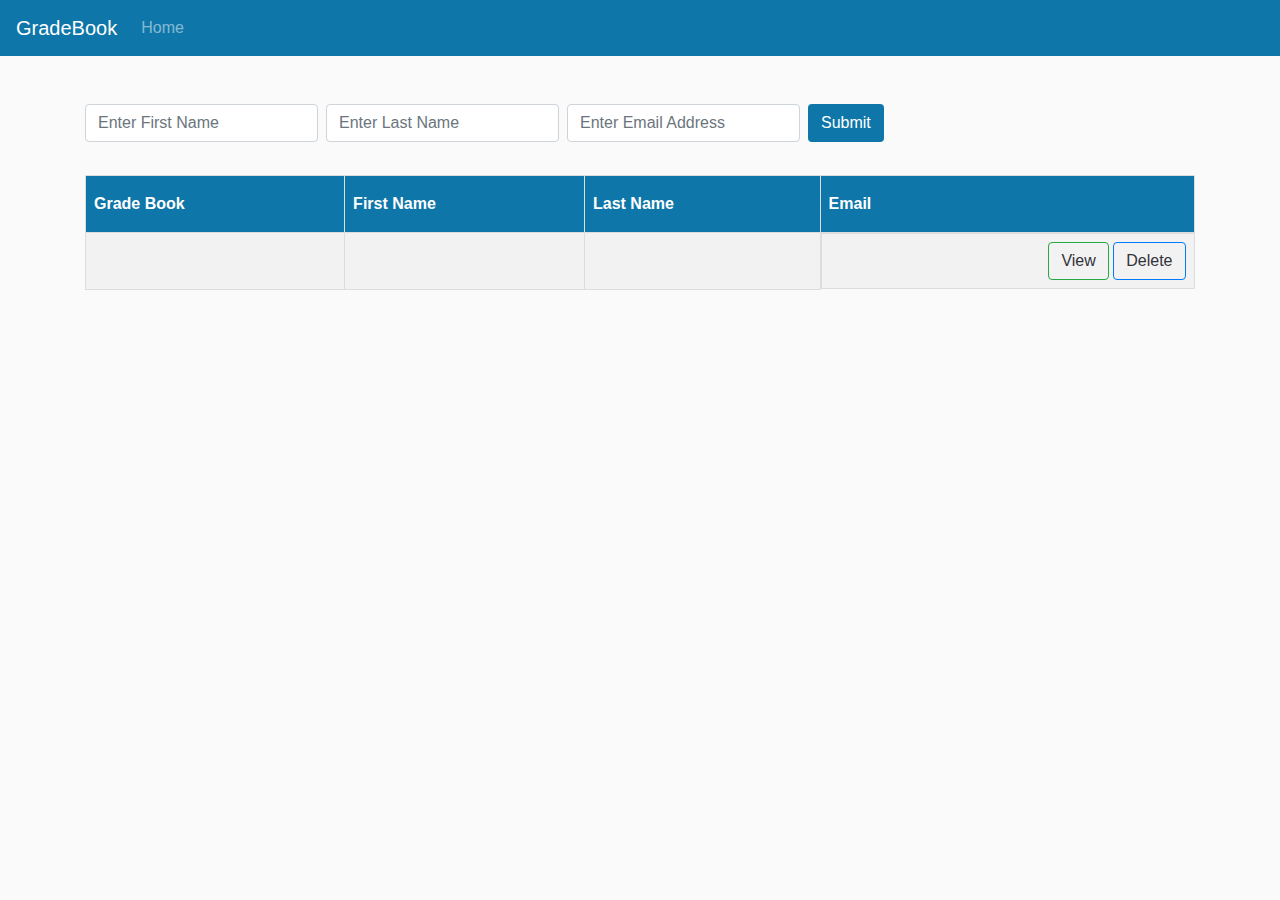
<file: JunitTests/src/main/resources/templates/index.html>
<!DOCTYPE html>
<html lang="en" xmlns:th="http://www.thymeleaf.org">
<head>
    <!-- Required meta tags -->
    <meta charset="utf-8">
    <meta name="viewport" content="width=device-width, initial-scale=1, shrink-to-fit=no">
    <meta charset="ISO-8859-1">
    <title>Grade Book App</title>

    <link rel="stylesheet" type="text/css" href="https://maxcdn.bootstrapcdn.com/bootstrap/4.0.0/css/bootstrap.min.css"
          integrity="sha384-Gn5384xqQ1aoWXA+058RXPxPg6fy4IWvTNh0E263XmFcJlSAwiGgFAW/dAiS6JXm" crossorigin="anonymous">

  <!--    When I connect CSS through the <link>, browser does not download CSS ? -->
  <!--    <link rel="stylesheet" type="text/css" href="C:\Users\Java\git\JunitTest\JunitTests\src\main\resources\css\css.css" /> -->  

<style> 
.students {
  font-family: Arial;
  border-collapse: collapse;
  width: 100%;
  margin-top: 25px;
}

.students td, .students th {
  border: 1px solid #ddd;
  padding: 8px;
}

.students tr:nth-child(even){background-color: #f2f2f2;}

.students tr:hover {background-color: #ddd;}

.students th {
  padding-top: 16px;
  padding-bottom: 16px;
  text-align: left;
  background-color: #0e76a8;
  color: white;
}

body {
  background: #fafafa;
  color: #33333a;
  margin-top: 5rem;
}

h1, h2, h3, h4, h5, h6 {
  color: #323232;
}

.main-color {
  background-color: #0e76a8 ;
}

.pointer {
cursor: pointer;
}

.btn-color {
  background-color: #0e76a8 ;
  color: white;
}

.hide {
display: none;
}

.form {
margin: 10px;
}

</style>
</head>


<body>
<br>
<nav class="navbar navbar-expand-md navbar-dark main-color fixed-top">
    <a class="navbar-brand" href="/">GradeBook</a>
    <button class="navbar-toggler" type="button" data-toggle="collapse" data-target="#navbarNav"
            aria-controls="navbarNav" aria-expanded="false" aria-label="Toggle navigation">
        <span class="navbar-toggler-icon"></span>
    </button>
    <div class="collapse navbar-collapse" id="navbarNav">
        <ul class="navbar-nav">
            <li class="nav-item">
                <a class="nav-link" href="/">Home </a>
            </li>
        </ul>
    </div>
</nav>

<div class="container">

    <form class="form-inline" method="POST" th:action="@{/}" th:object="${student}">
    <label class="sr-only" for="firstname">First Name</label>
   <input type="text" class="form-control mb-2 mr-sm-2" name="firstname" placeholder="Enter First Name" required>

    <label class="sr-only" for="lastname">Last Name</label>
    <input type="text" class="form-control mb-2 mr-sm-2" name="lastname" placeholder="Enter Last Name" required>

    <label class="sr-only" for="emailAddress">Email </label>
    <input type="text" class="form-control mb-2 mr-sm-2" name="emailAddress" placeholder="Enter Email Address" required>


    <button type="submit" class="btn btn-color mb-2">Submit</button>
    </form>
    
    
    

    <table class="students">
        <tr>
            <th>Grade Book</th>
            <th>First Name</th>
            <th>Last Name</th>
            <th>Email</th>
        </tr>

        <tr th:each="student, iterator : ${students}" >
        <td th:text="${iterator.index + 1}" th:onclick="|studentInfo('${student.id}');|"></td>
        <td th:text="${student.firstname}" th:onclick="|studentInfo('${student.id}');|"></td>
        <td th:text="${student.lastname}" th:onclick="|studentInfo('${student.id}');|"></td>
        <td style =" display: flex;	justify-content: space-between; " > <span th:text="${student.emailAddress}" th:onclick="|studentInfo('${student.id}');|"></span>
        <span>
               
                <a th:href = "@{/studentInformation/{id}(id=${student.id})}" class ="btn btn-outline-success"> View </a>
                <a th:href = "@{/delete/student/{id}(id=${student.id})}" class ="btn btn-outline-primary"> Delete </a>
   
   <!--  Something Wrong with SVG, function delete does not work, when i run application, change to another button 
        <svg xmlns="http://www.w3.org/2000/svg" width="16" height="16" fill="currentColor" class="bi bi-x-circle-fill float-right pointer" style="color: #d3d3d3" viewBox="0 0 16 16" th:onclick="|deleteStudent('${student.id}');|">
        <path d="M16 8A8 8 0 1 1 0 8a8 8 0 0 1 16 0zM5.354 4.646a.5.5 0 1 0-.708.708L7.293 8l-2.647 2.646a.5.5 0 0 0 .708.708L8 8.707l2.646 2.647a.5.5 0 0 0 .708-.708L8.707 8l2.647-2.646a.5.5 0 0 0-.708-.708L8 7.293 5.354 4.646z"/>
        </svg>   -->
        
        </span>
        </td>
        </tr>

        

    </table>
</div>
<script src="https://code.jquery.com/jquery-3.2.1.slim.min.js"
        integrity="sha384-KJ3o2DKtIkvYIK3UENzmM7KCkRr/rE9/Qpg6aAZGJwFDMVNA/GpGFF93hXpG5KkN"
        crossorigin="anonymous"></script>
<script src="https://cdnjs.cloudflare.com/ajax/libs/popper.js/1.12.9/umd/popper.min.js"
        integrity="sha384-ApNbgh9B+Y1QKtv3Rn7W3mgPxhU9K/ScQsAP7hUibX39j7fakFPskvXusvfa0b4Q"
        crossorigin="anonymous"></script>
<script src="https://maxcdn.bootstrapcdn.com/bootstrap/4.0.0/js/bootstrap.min.js"
        integrity="sha384-JZR6Spejh4U02d8jOt6vLEHfe/JQGiRRSQQxSfFWpi1MquVdAyjUar5+76PVCmYl"
        crossorigin="anonymous"></script>
<script type="text/javascript" src="C:\Users\Java\git\JunitTest\JunitTests\src\main\resources\js\main.js"></script>
</body>
</html>
</file>
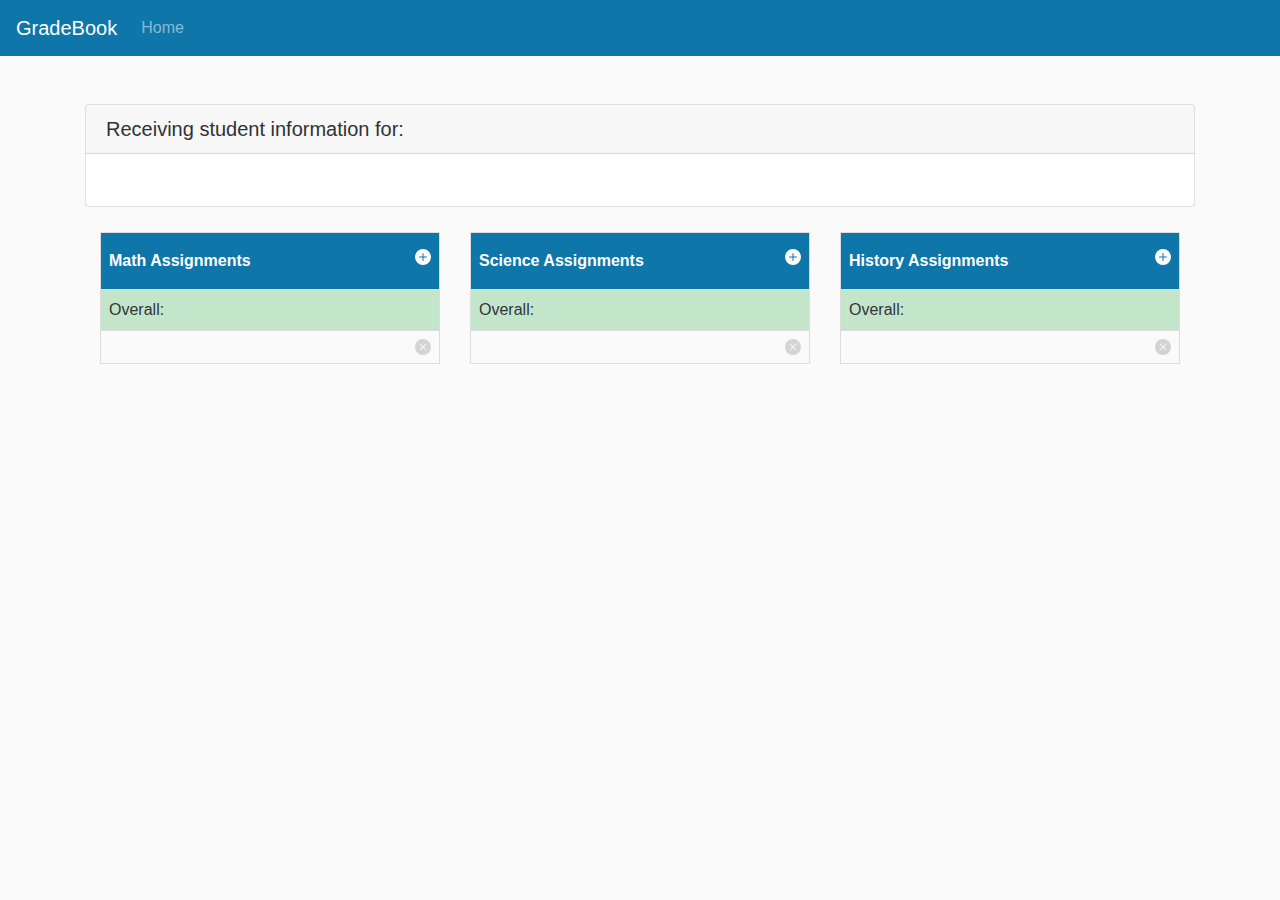
<file: JunitTests/src/main/resources/templates/studentInformation.html>
<!DOCTYPE html>
<html xmlns:th="http://www.thymeleaf.org">
<head>
<!-- Required meta tags -->
<meta charset="utf-8">
<meta name="viewport"
	content="width=device-width, initial-scale=1, shrink-to-fit=no">
<meta charset="ISO-8859-1">
<title>Grade Book App</title>

<link rel="stylesheet"
	href="https://maxcdn.bootstrapcdn.com/bootstrap/4.0.0/css/bootstrap.min.css"
	integrity="sha384-Gn5384xqQ1aoWXA+058RXPxPg6fy4IWvTNh0E263XmFcJlSAwiGgFAW/dAiS6JXm"
	crossorigin="anonymous">

<link rel="stylesheet"
	href="C:\Users\Java\git\JunitTest\JunitTests\src\main\resources\css\css.css" />
	
<style> 
.students {
  font-family: Arial;
  border-collapse: collapse;
  width: 100%;
  margin-top: 25px;
}

.students td, .students th {
  border: 1px solid #ddd;
  padding: 8px;
}

.students tr:nth-child(even){background-color: #f2f2f2;}

.students tr:hover {background-color: #ddd;}

.students th {
  padding-top: 16px;
  padding-bottom: 16px;
  text-align: left;
  background-color: #0e76a8;
  color: white;
}

body {
  background: #fafafa;
  color: #33333a;
  margin-top: 5rem;
}

h1, h2, h3, h4, h5, h6 {
  color: #323232;
}

.main-color {
  background-color: #0e76a8 ;
}

.pointer {
cursor: pointer;
}

.btn-color {
  background-color: #0e76a8 ;
  color: white;
}

.hide {
display: none;
}

.form {
margin: 10px;
}
</style>
	
</head>
<body>
	<br>
	<nav class="navbar navbar-expand-md navbar-dark main-color fixed-top">
		<a class="navbar-brand" href="/">GradeBook</a>
		<button class="navbar-toggler" type="button" data-toggle="collapse"
			data-target="#navbarNav" aria-controls="navbarNav"
			aria-expanded="false" aria-label="Toggle navigation">
			<span class="navbar-toggler-icon"></span>
		</button>
		<div class="collapse navbar-collapse" id="navbarNav">
			<ul class="navbar-nav">
				<li class="nav-item">
					<a class="nav-link" href="/">Home </a>
				</li>
			</ul>
		</div>
	</nav>

	<div class="container">
		<div class="card">
			<h5 class="card-header">Receiving student information for:</h5>
			<div class="card-body">
				<h5 class="card-title">
					<span th:text="${student.fullName}"></span>
				</h5>
			</div>
		</div>

                           <!-- MATH GRADE -->

		<div class="container">
			<div class="row">
				<div class="col-4">
					<table class="students">
						<tr>
							<th> Math Assignments <svg
									xmlns="http://www.w3.org/2000/svg" width="16" height="16"
									fill="currentColor"
									class="bi bi-plus-circle-fill float-right pointer"
									viewBox="0 0 16 16" onclick="showOrHideGrade('math')">
                                <path
										d="M16 8A8 8 0 1 1 0 8a8 8 0 0 1 16 0zM8.5 4.5a.5.5 0 0 0-1 0v3h-3a.5.5 0 0 0 0 1h3v3a.5.5 0 0 0 1 0v-3h3a.5.5 0 0 0 0-1h-3v-3z" />
                            </svg>
							</th>
						</tr>
						<tr class="table-success">
						<td><span>Overall:</span> <span th:text="${mathAverage}"></span> </td>
						
						</tr>
						 <tr th:each="grade : ${student.studentGrades.mathGradeResults}">
						<td >
					    <span th:text="${grade.grade}"></span>
					   <span>
               
             <!--    <a th:href = "@{/delete/grades/{id}(id=${grade.id})}" class ="btn btn-outline-primary"> Delete </a></span>  --> 
   
						<span>	<svg xmlns="http://www.w3.org/2000/svg" width="16" height="16" fill="currentColor" class="bi bi-x-circle-fill float-right pointer" style="color: #d3d3d3" viewBox="0 0 16 16" th:onclick="|deleteMathGrade('${grade.id}');|">
						<path d="M16 8A8 8 0 1 1 0 8a8 8 0 0 1 16 0zM5.354 4.646a.5.5 0 1 0-.708.708L7.293 8l-2.647 2.646a.5.5 0 0 0 .708.708L8 8.707l2.646 2.647a.5.5 0 0 0 .708-.708L8.707 8l2.647-2.646a.5.5 0 0 0-.708-.708L8 7.293 5.354 4.646z"/>
						</svg></span>
						</td>
						</tr>

				
					</table>
					<form id = "mathGrade" style="display: none;"  method="post" action="/grades">
					<div class="form-group">
					<label for="grade">Grade</label>
					<input type="number" class="form-control" name="grade" placeholder="Enter grade" step="0.01" min="0" max="100">
					<small class="form-text text-muted">Enter student's grade.</small>

					<input type="number" class="form-control" name="studentId" th:value="${student.id}" style="display: none">

					<input type="text" class="form-control" name="gradeType" value="math" style="display: none">
					</div>
					<br>
					<br>
					<button type="submit" class="btn btn-color">Submit</button>
					</form>
				</div>
				
				
		<!-- SCIENCE GRADE -->		
				
			
				<div class="col-4">
					<table class="students">
						<tr>
							<th>Science Assignments <svg
									xmlns="http://www.w3.org/2000/svg" width="16" height="16"
									fill="currentColor"
									class="bi bi-plus-circle-fill float-right pointer"
									viewBox="0 0 16 16" onclick="showOrHideGrade('science')">
                                <path
										d="M16 8A8 8 0 1 1 0 8a8 8 0 0 1 16 0zM8.5 4.5a.5.5 0 0 0-1 0v3h-3a.5.5 0 0 0 0 1h3v3a.5.5 0 0 0 1 0v-3h3a.5.5 0 0 0 0-1h-3v-3z" />
                            </svg>
							</th>
						</tr>
						<tr class="table-success">
						<td><span>Overall:</span> <span th:text="${scienceAverage}"></span> </td>
						
						</tr>
						 <tr th:each="grade : ${student.studentGrades.scienceGradeResults}">
						<td >
					    <span th:text="${grade.grade}"></span>
						<span>	<svg xmlns="http://www.w3.org/2000/svg" width="16" height="16" fill="currentColor" class="bi bi-x-circle-fill float-right pointer" style="color: #d3d3d3" viewBox="0 0 16 16" th:onclick="|deleteScienceGrade('${grade.id}');|">
						<path d="M16 8A8 8 0 1 1 0 8a8 8 0 0 1 16 0zM5.354 4.646a.5.5 0 1 0-.708.708L7.293 8l-2.647 2.646a.5.5 0 0 0 .708.708L8 8.707l2.646 2.647a.5.5 0 0 0 .708-.708L8.707 8l2.647-2.646a.5.5 0 0 0-.708-.708L8 7.293 5.354 4.646z"/>
						</svg></span>
						</td>
						</tr>

				
					</table>
					<form id = "scienceGrade" style="display: none;"  method="post" action="/grades">
					<div class="form-group">
					<label for="grade">Grade</label>
					<input type="number" class="form-control" name="grade" placeholder="Enter grade" step="0.01" min="0" max="100">
					<small class="form-text text-muted">Enter student's grade.</small>

					<input type="number" class="form-control" name="studentId" th:value="${student.id}" style="display: none">

					<input type="text" class="form-control" name="gradeType" value="science" style="display: none">
					</div>
					<br>
					<br>
					<button type="submit" class="btn btn-color">Submit</button>
					</form>

				</div>
				
				
				<!-- HISTORY GRADE -->	
				
				
				<div class="col-4">
					<table class="students">
						<tr>
							<th>History Assignments <svg
									xmlns="http://www.w3.org/2000/svg" width="16" height="16"
									fill="currentColor"
									class="bi bi-plus-circle-fill float-right pointer"
									viewBox="0 0 16 16" onclick="showOrHideGrade('history')">
                                <path
										d="M16 8A8 8 0 1 1 0 8a8 8 0 0 1 16 0zM8.5 4.5a.5.5 0 0 0-1 0v3h-3a.5.5 0 0 0 0 1h3v3a.5.5 0 0 0 1 0v-3h3a.5.5 0 0 0 0-1h-3v-3z" />
                            </svg>
							</th>
						</tr>
						<tr class="table-success">
						<td><span>Overall:</span> <span th:text="${historyAverage}"></span> </td>
						
						</tr>
						 <tr th:each="grade : ${student.studentGrades.historyGradeResults}">
						<td >
					    <span th:text="${grade.grade}"></span>
						<span>	<svg xmlns="http://www.w3.org/2000/svg" width="16" height="16" fill="currentColor" class="bi bi-x-circle-fill float-right pointer" style="color: #d3d3d3" viewBox="0 0 16 16" th:onclick="|deleteHistoryGrade('${grade.id}');|">
						<path d="M16 8A8 8 0 1 1 0 8a8 8 0 0 1 16 0zM5.354 4.646a.5.5 0 1 0-.708.708L7.293 8l-2.647 2.646a.5.5 0 0 0 .708.708L8 8.707l2.646 2.647a.5.5 0 0 0 .708-.708L8.707 8l2.647-2.646a.5.5 0 0 0-.708-.708L8 7.293 5.354 4.646z"/>
						</svg></span>
						</td>
						</tr>

				
					</table>
					<form id = "historyGrade" style="display: none;"  method="post" action="/grades">
					<div class="form-group">
					<label for="grade">Grade</label>
					<input type="number" class="form-control" name="grade" placeholder="Enter grade" step="0.01" min="0" max="100">
					<small class="form-text text-muted">Enter student's grade.</small>

					<input type="number" class="form-control" name="studentId" th:value="${student.id}" style="display: none">

					<input type="text" class="form-control" name="gradeType" value="history" style="display: none">
					</div>
					<br>
					<br>
					<button type="submit" class="btn btn-color">Submit</button>
					</form>
		
				</div>
			</div>
		</div>


	</div>

	<script src="https://code.jquery.com/jquery-3.2.1.slim.min.js"
		integrity="sha384-KJ3o2DKtIkvYIK3UENzmM7KCkRr/rE9/Qpg6aAZGJwFDMVNA/GpGFF93hXpG5KkN"
		crossorigin="anonymous"></script>
	<script
		src="https://cdnjs.cloudflare.com/ajax/libs/popper.js/1.12.9/umd/popper.min.js"
		integrity="sha384-ApNbgh9B+Y1QKtv3Rn7W3mgPxhU9K/ScQsAP7hUibX39j7fakFPskvXusvfa0b4Q"
		crossorigin="anonymous"></script>
	<script
		src="https://maxcdn.bootstrapcdn.com/bootstrap/4.0.0/js/bootstrap.min.js"
		integrity="sha384-JZR6Spejh4U02d8jOt6vLEHfe/JQGiRRSQQxSfFWpi1MquVdAyjUar5+76PVCmYl"
		crossorigin="anonymous"></script>
	<script> 
	function showOrHideGrade(gradeType) {
        if (gradeType === "math") {
              var x = document.getElementById("mathGrade");
              if (x.style.display === "none") {
                x.style.display = "block";
              } else {
                x.style.display = "none";
              }
        }
        if (gradeType === "science") {
             var x = document.getElementById("scienceGrade");
             if (x.style.display === "none") {
                 x.style.display = "block";
            } else {
                x.style.display = "none";
            }
          }
        if (gradeType === "history") {
             var x = document.getElementById("historyGrade");
             if (x.style.display === "none") {
                 x.style.display = "block";
            } else {
                x.style.display = "none";
            }
          }
    }

    function deleteStudent(id) {
    window.location.href = "/delete/student/" + id;
    }

    function deleteMathGrade(id) {
    window.location.href = "/grades/" + id + "/" + "math";
    }

    function deleteScienceGrade(id) {
    window.location.href = "/grades/" + id + "/" + "science";
    }

    function deleteHistoryGrade(id) {
    window.location.href = "/grades/" + id + "/" + "history";
    }

    function studentInfo(id) {
        window.location.href = "/studentInformation/" + id;
    }
	</script>
</body>
</html>
</file>
